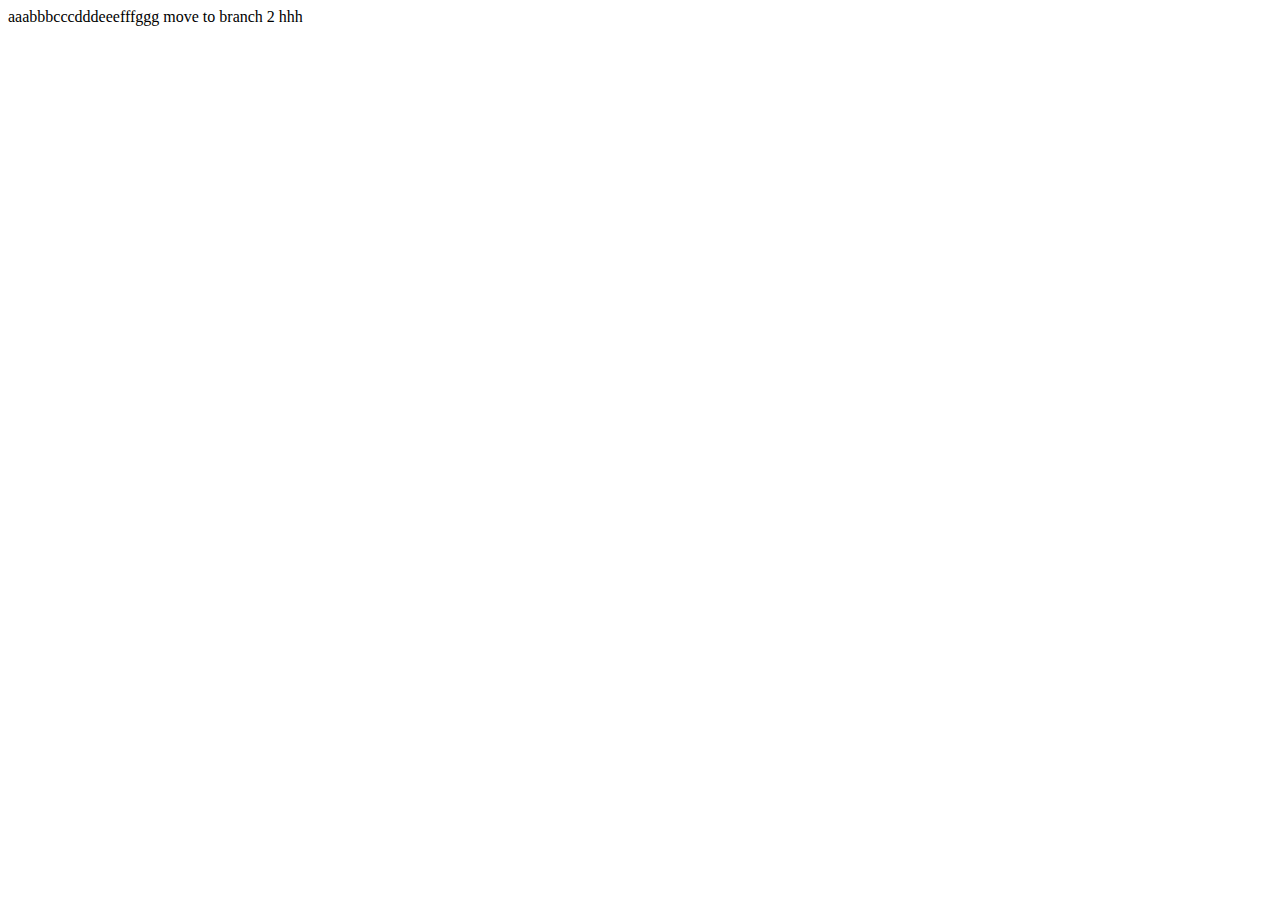
<file: index.html>
<!DOCTYPE html>
<html lang="en">
<head>
    <meta charset="UTF-8">
    <meta name="viewport" content="width=device-width, initial-scale=1.0">
    <meta http-equiv="X-UA-Compatible" content="ie=edge">
    <title>Document</title>
</head>
<body>
    aaabbbcccdddeeefffggg
    move to branch 2
    hhh
</body>
</html>
</file>
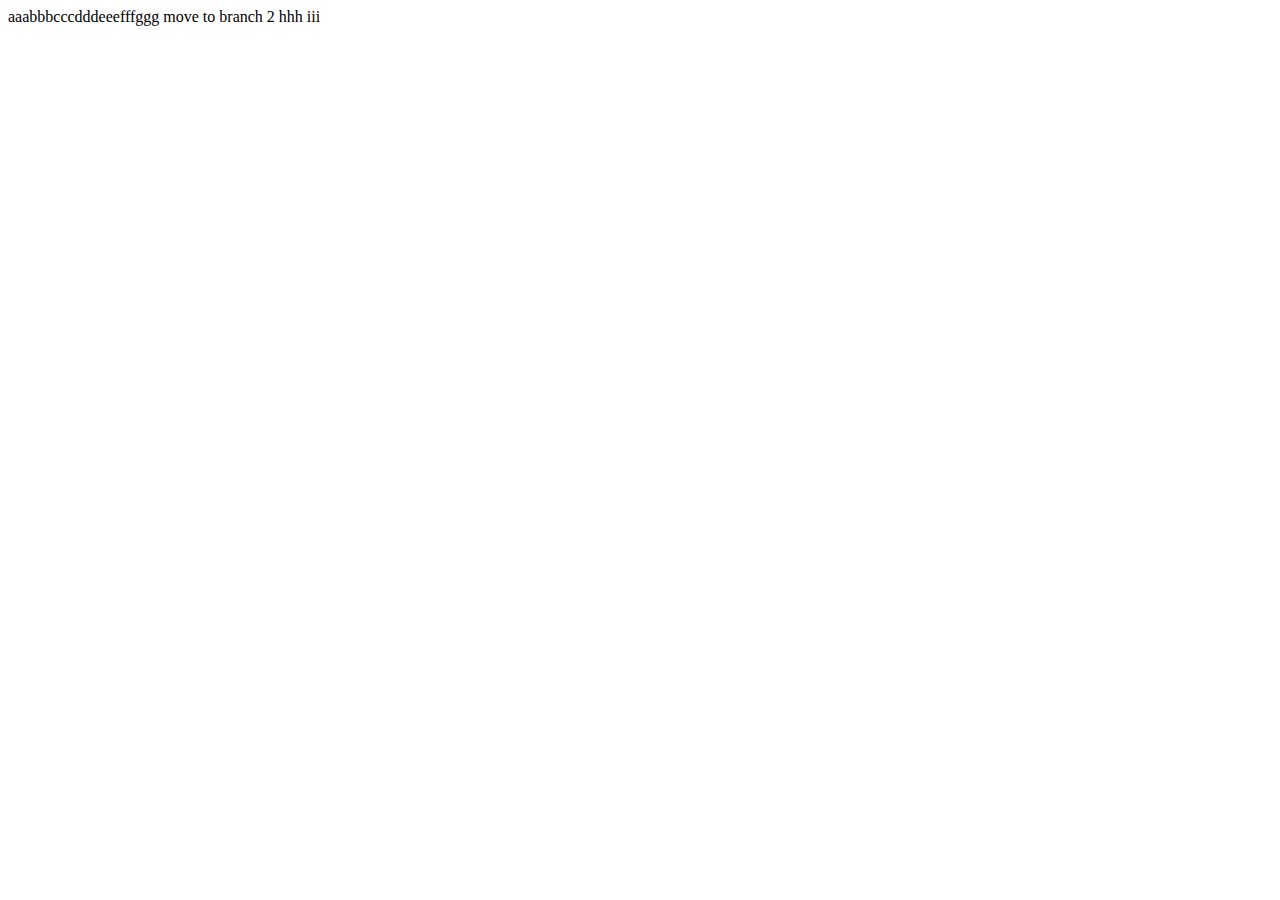
<file: access.html>
<!DOCTYPE html>
<html lang="en">
<head>
    <meta charset="UTF-8">
    <meta name="viewport" content="width=device-width, initial-scale=1.0">
    <meta http-equiv="X-UA-Compatible" content="ie=edge">
    <title>Document</title>
</head>
<body>
    aaabbbcccdddeeefffggg
    move to branch 2
    hhh
    iii
</body>
</html>
</file>
